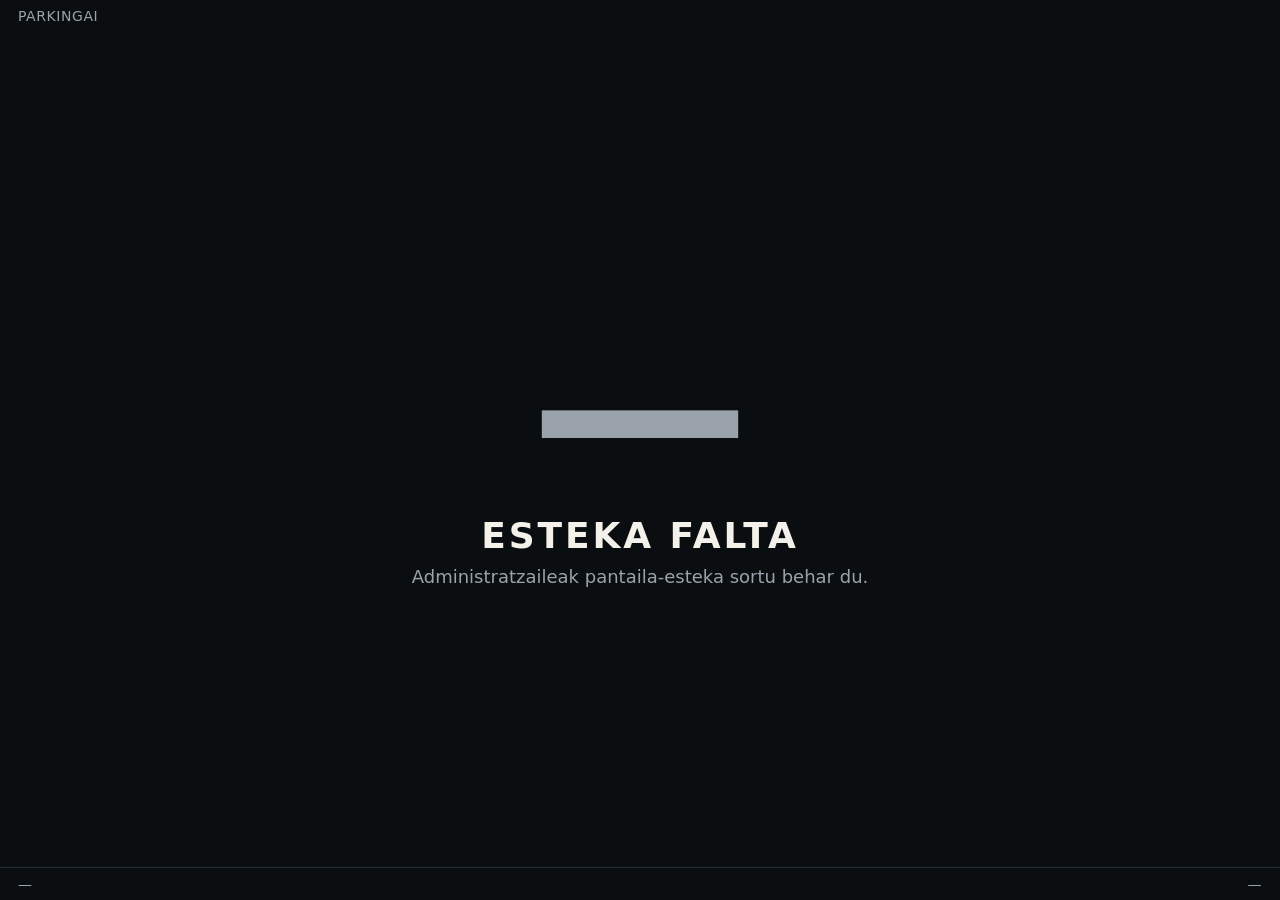
<file: detector/static/pantaila.html>
<!DOCTYPE html>
<html lang="eu">
<head>
  <meta charset="UTF-8" />
  <meta name="viewport" content="width=device-width, initial-scale=1, viewport-fit=cover" />
  <meta name="theme-color" content="#0b0e11" />
  <title>ParkingAI · Pantaila</title>
  <style>
    :root {
      --bg: #0b0e11;
      --ink: #f4f1ea;
      --muted: #9aa3ab;
      --ok: #3d9a66;
      --busy: #c45c4e;
      --line: #243038;
    }
    * { box-sizing: border-box; }
    html, body {
      height: 100%;
      margin: 0;
      background: var(--bg);
      color: var(--ink);
      font-family: "Segoe UI", system-ui, sans-serif;
    }
    body {
      display: grid;
      grid-template-rows: auto minmax(0, 1fr) auto;
      min-height: 100dvh;
      padding: env(safe-area-inset-top) env(safe-area-inset-right) env(safe-area-inset-bottom) env(safe-area-inset-left);
    }
    header, footer {
      padding: 8px 18px;
      color: var(--muted);
      font-size: 14px;
      letter-spacing: 0.04em;
      text-transform: uppercase;
    }
    main {
      display: grid;
      align-items: center;
      justify-items: center;
      padding: 8px 16px 12px;
      min-height: 0;
    }
    .hero {
      text-align: center;
      max-width: 100%;
    }
    .count {
      font-size: clamp(72px, 28vmin, 220px);
      font-weight: 800;
      line-height: 0.9;
      font-variant-numeric: tabular-nums;
      color: var(--ok);
    }
    body.full .count { color: var(--busy); }
    body.down .count { color: var(--muted); }
    .label {
      margin-top: 8px;
      font-size: clamp(18px, 4.8vmin, 36px);
      font-weight: 700;
      letter-spacing: 0.08em;
      text-transform: uppercase;
    }
    .sub {
      margin-top: 10px;
      color: var(--muted);
      font-size: clamp(13px, 2.2vmin, 18px);
    }
    footer {
      display: flex;
      justify-content: space-between;
      gap: 12px;
      border-top: 1px solid var(--line);
    }
    .err { color: var(--busy); }
  </style>
</head>
<body>
  <header id="name">ParkingAI</header>
  <main>
    <div class="hero">
      <div class="count" id="free">—</div>
      <div class="label" id="label">plaza libre</div>
      <div class="sub" id="sub">Kargatzen…</div>
    </div>
  </main>
  <footer>
    <span id="stamp">—</span>
    <span id="totals">—</span>
  </footer>
  <script>
    const token = new URLSearchParams(location.search).get("t") || "";
    const freeEl = document.getElementById("free");
    const labelEl = document.getElementById("label");
    const subEl = document.getElementById("sub");
    const nameEl = document.getElementById("name");
    const stampEl = document.getElementById("stamp");
    const totalsEl = document.getElementById("totals");
    let busy = false;

    function clock(iso) {
      if (!iso) return "orain";
      const dt = new Date(iso);
      if (Number.isNaN(dt.getTime())) return "orain";
      return dt.toLocaleTimeString("eu-ES", { hour: "2-digit", minute: "2-digit", second: "2-digit" });
    }

    async function tick() {
      if (!token || busy || document.hidden) return;
      busy = true;
      try {
        const res = await fetch("/display/" + encodeURIComponent(token), { cache: "no-store" });
        const data = await res.json().catch(() => ({}));
        if (!res.ok) throw new Error(data.detail || "Ezin da egoera irakurri");
        const free = Number(data.free || 0);
        const occupied = Number(data.occupied || 0);
        const total = Number(data.total || 0);
        const running = data.ok !== false;
        document.body.classList.toggle("full", running && free === 0 && total > 0);
        document.body.classList.toggle("down", !running);
        nameEl.textContent = data.name || "ParkingAI";
        freeEl.textContent = running ? String(free) : "—";
        labelEl.textContent = !running ? "ez dago martxan" : (free === 0 ? "beteta" : (free === 1 ? "plaza libre" : "plaza libre"));
        subEl.textContent = running ? (occupied + " okupatu") : (data.error || "Itxaron administratzaileari.");
        subEl.classList.toggle("err", !running);
        stampEl.textContent = clock(data.updated_at);
        totalsEl.textContent = total ? (total + " plaza") : "";
      } catch (e) {
        document.body.classList.add("down");
        freeEl.textContent = "—";
        labelEl.textContent = "konexioa gabe";
        subEl.textContent = e.message || "Sarea falta da";
        subEl.classList.add("err");
      } finally {
        busy = false;
      }
    }

    if (!token) {
      document.body.classList.add("down");
      freeEl.textContent = "—";
      labelEl.textContent = "esteka falta";
      subEl.textContent = "Administratzaileak pantaila-esteka sortu behar du.";
    } else {
      tick();
      setInterval(tick, 500);
      document.addEventListener("visibilitychange", () => { if (!document.hidden) tick(); });
    }
  </script>
</body>
</html>
</file>
